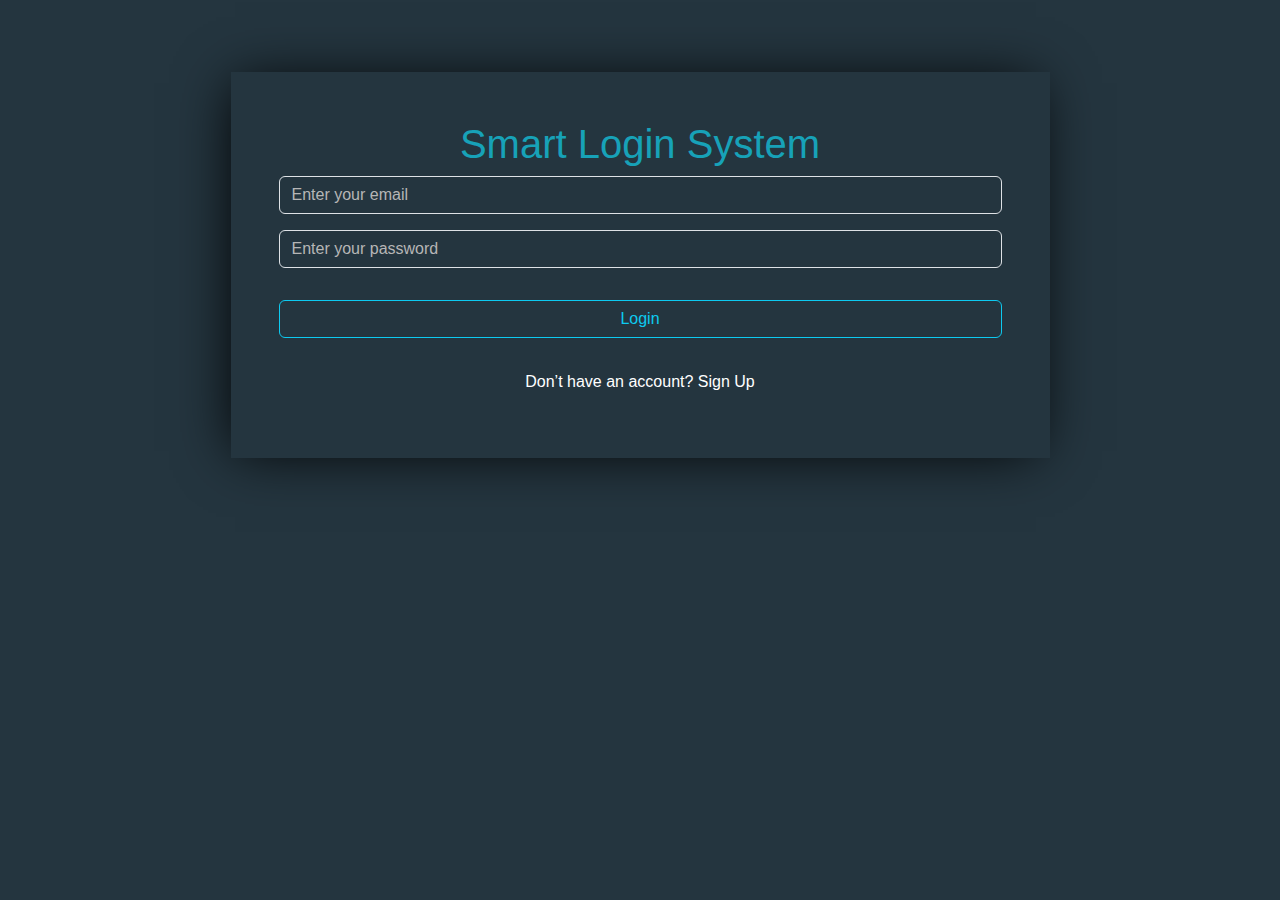
<file: index.html>
<!DOCTYPE html>
<html lang="en">
  <head>
    <meta charset="UTF-8" />
    <meta name="viewport" content="width=device-width, initial-scale=1.0" />
    <meta name="description" content="Smart Login" />
    <title>Login</title>
    <!-- bootstrap css -->
    <link rel="stylesheet" href="./assets/css/bootstrap.min.css" />
    <!--fontawesome -->
    <link rel="stylesheet" href="./assets/css/all.min.css" />
    <!-- login css -->
    <link rel="stylesheet" href="./assets/css/login.css" />
  </head>
  <body>
    <section class="my-5 login">
      <div class="container p-4">
        <div class="content w-sm-100 w-75 mx-auto px-3 py-5 p-md-5 box-shadow">
          <h1 class="text-center text-capitalize">Smart Login System</h1>
          <form novalidate>
            <div class="mb-3">
              <input
                type="email"
                class="form-control"
                id="email"
                placeholder="Enter your email"
              />
              <p class="text-danger text-center mt-2 d-none">
                Please enter a valid email address
              </p>
            </div>
            <div class="mb-3">
              <input
                type="password"
                class="form-control"
                id="password"
                placeholder="Enter your password"
              />
              <p class="text-danger text-center mt-2 d-none">
                Password must be 8-20 characters long, include at least one
                uppercase letter, one lowercase letter, one number, and one
                special character."
              </p>
            </div>
            <p class="error-msg text-danger text-center m-0 d-none">
              All inputs are required
            </p>
            <p class="login-error-msg text-danger text-center m-0 d-none"></p>
            <button id="login" class="btn btn-outline-info w-100 my-3">
              Login
            </button>
          </form>
          <p class="text-center text-white mt-3">
            Don’t have an account?
            <a href="./signup.html" class="text-white">Sign Up</a>
          </p>
        </div>
      </div>
    </section>
    <!-- bootstrap js -->
    <script src="./assets/js/bootstrap.bundle.min.js"></script>
    <!-- app js -->
    <script src="./assets/js/app.js"></script>
  </body>
</html>
</file>
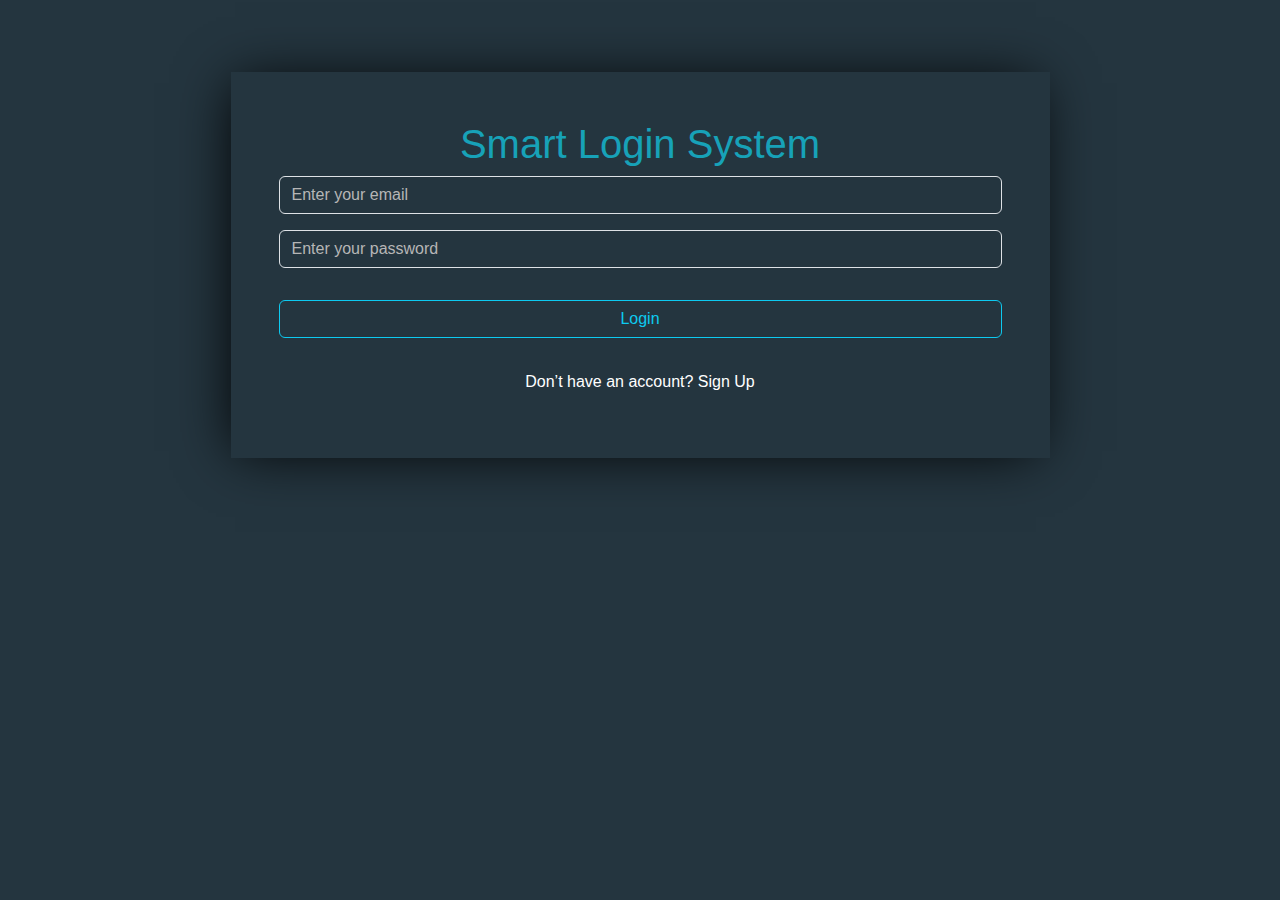
<file: home.html>
<!DOCTYPE html>
<html lang="en">
  <head>
    <meta charset="UTF-8" />
    <meta name="viewport" content="width=device-width, initial-scale=1.0" />
    <meta name="description" content="Home" />
    <title>Home</title>
    <link rel="stylesheet" href="./assets/css/bootstrap.min.css" />
    <link rel="stylesheet" href="./assets/css/all.min.css" />
    <link rel="stylesheet" href="./assets/css/home.css" />
  </head>
  <body class="d-none">
    <nav class="navbar navbar-expand-lg box-shadow navbar-dark">
      <div class="container">
        <a class="navbar-brand text-uppercase text-white" href="#"
          >smart login
        </a>
        <button
          class="navbar-toggler"
          type="button"
          data-bs-toggle="collapse"
          data-bs-target="#navbarSupportedContent"
          aria-controls="navbarSupportedContent"
          aria-expanded="false"
          aria-label="Toggle navigation"
        >
          <span class="navbar-toggler-icon"></span>
        </button>
        <div class="mt-4 collapse navbar-collapse" id="navbarSupportedContent">
          <ul class="navbar-nav ms-auto mb-2 mb-lg-0">
            <li class="nav-item">
              <a class="nav-link btn btn-outline-warning" href="#" id="logout"
                >Logout</a
              >
            </li>
          </ul>
        </div>
      </div>
    </nav>
    <header
      class="my-5 text-center container d-flex justify-content-center align-items-center"
    >
      <div class="container p-5 box-shadow w-sm-100 w-75">
        <h1>Welcome <span></span></h1>
      </div>
    </header>
    <script src="./assets/js/bootstrap.bundle.min.js"></script>
    <script src="./assets/js/app.js"></script>
  </body>
</html>
</file>
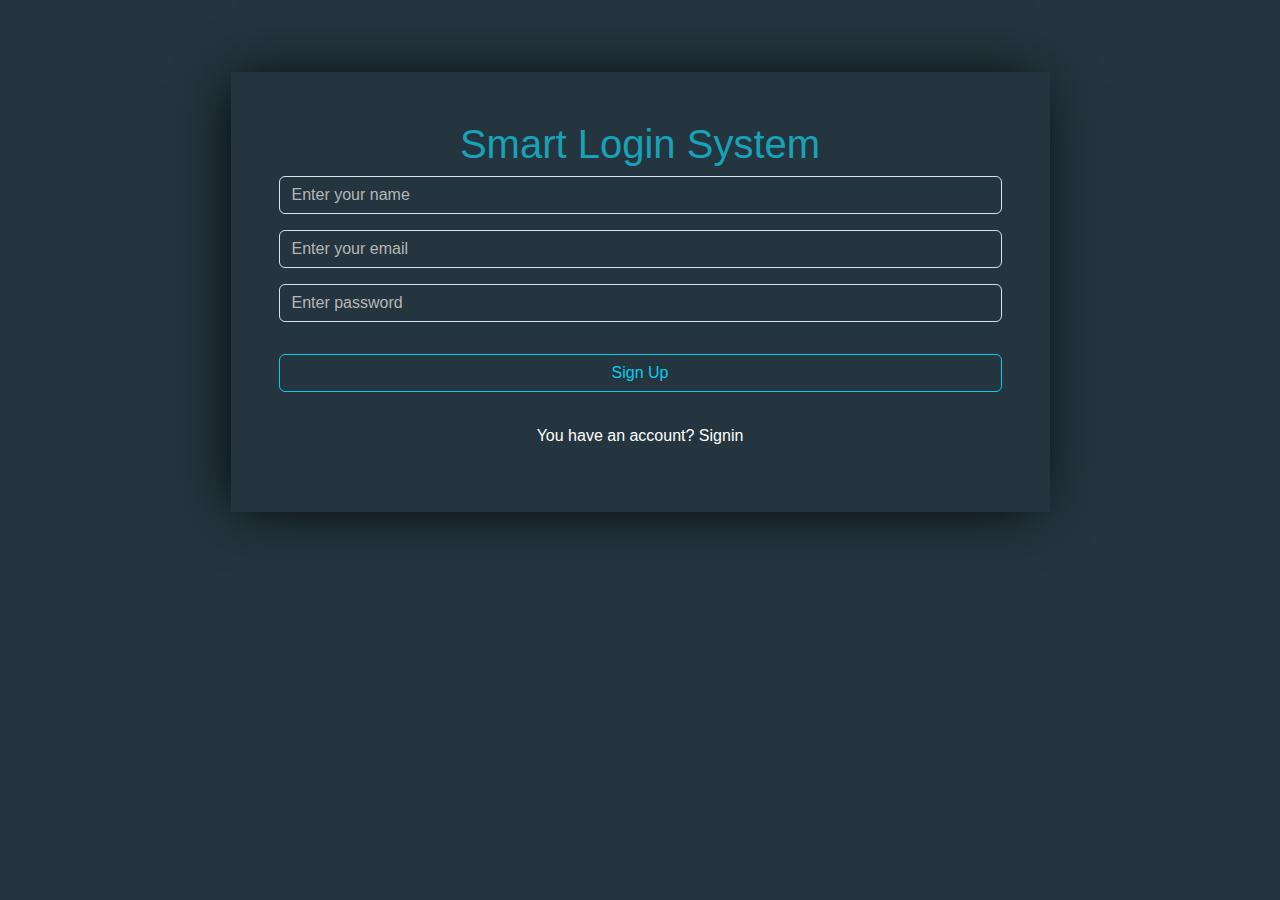
<file: signup.html>
<!DOCTYPE html>
<html lang="en">
  <head>
    <meta charset="UTF-8" />
    <meta name="viewport" content="width=device-width, initial-scale=1.0" />
    <meta name="description" content="Signup" />
    <title>Signup</title>
    <link rel="stylesheet" href="./assets/css/bootstrap.min.css" />
    <link rel="stylesheet" href="./assets/css/all.min.css" />
    <link rel="stylesheet" href="./assets/css/login.css" />
  </head>
  <body>
    <section class="my-5 signup">
      <div class="container p-4">
        <div class="content w-sm-100 w-75 mx-auto px-3 py-5 p-md-5 box-shadow">
          <h1 class="text-center text-capitalize">Smart Login System</h1>
          <form novalidate>
            <div class="mb-3">
              <input
                type="text"
                class="form-control"
                id="name"
                placeholder="Enter your name"
              />
              <p class="text-danger text-center mt-2 d-none">
                Username must contain at least 3 characters up to 15
              </p>
            </div>
            <div class="mb-3">
              <input
                type="email"
                class="form-control"
                id="email"
                placeholder="Enter your email"
              />
              <p class="text-danger text-center mt-2 d-none">
                Please enter a valid email address
              </p>
              <p class="duplicate-email text-warning text-center mt-2 d-none">
                Already exist, choose another email
              </p>
            </div>
            <div class="mb-3">
              <input
                type="password"
                class="form-control"
                id="password"
                placeholder="Enter password"
              />
              <p class="text-danger text-center mt-2 d-none">
                Password must be 8-20 characters long, include at least one
                uppercase letter, one lowercase letter, one number, and one
                special character."
              </p>
            </div>
            <p class="error-msg text-danger text-center m-0 d-none">
              All inputs are required
            </p>
            <button id="signup" class="btn btn-outline-info w-100 my-3">
              Sign Up
            </button>
          </form>
          <p class="text-center text-white mt-3">
            You have an account?
            <a href="./index.html" class="text-white">Signin</a>
          </p>
        </div>
      </div>
    </section>
    <script src="./assets/js/bootstrap.bundle.min.js"></script>
    <script src="./assets/js/app.js"></script>
  </body>
</html>
</file>
<file: assets/css/login.css>
:root {
}
/* shared classes */
.box-shadow {
  box-shadow: -5px 2px 54px -9px rgba(0, 0, 0, 1);
}
body {
  background-color: #24353f;
  font-family: sans-serif;
}

section.login .content,
section.signup .content {
  h1 {
    color: #17a2b8;
  }
  a {
    text-decoration: none;
    &:hover {
      text-decoration: underline;
    }
  }
  input.form-control {
    background-color: transparent;
    color: white;
    &::placeholder {
      color: #b6b6b6;
    }
    &:focus {
      border-color: #80bdff;
      box-shadow: none;
    }
  }
  .btn:hover {
    color: #fff;
    background-color: #17a2b8;
    border-color: #17a2b8;
  }
}

@media screen and (max-width: 576px) {
  .w-sm-100 {
    width: 100% !important;
  }
}
</file>
<file: assets/css/home.css>
/* shared classes */
.box-shadow {
  box-shadow: -5px 2px 54px -9px rgba(0, 0, 0, 1);
}
body {
  background-color: #24353f;
  font-family: sans-serif;
}
.nav-link {
  border: 1px solid #ffc107;
  color: #929a90;
  &:hover {
    color: white;
  }
}
.navbar-toggler {
  border-color: rgba(255, 255, 255, 0.1);
  &:focus {
    border: 1px solid white;
    box-shadow: none;
  }
}
header {
  height: 74vh;
  h1 {
    color: #17a2b8;
  }
}

@media screen and (max-width: 576px) {
  .w-sm-100 {
    width: 100% !important;
  }
}
</file>
